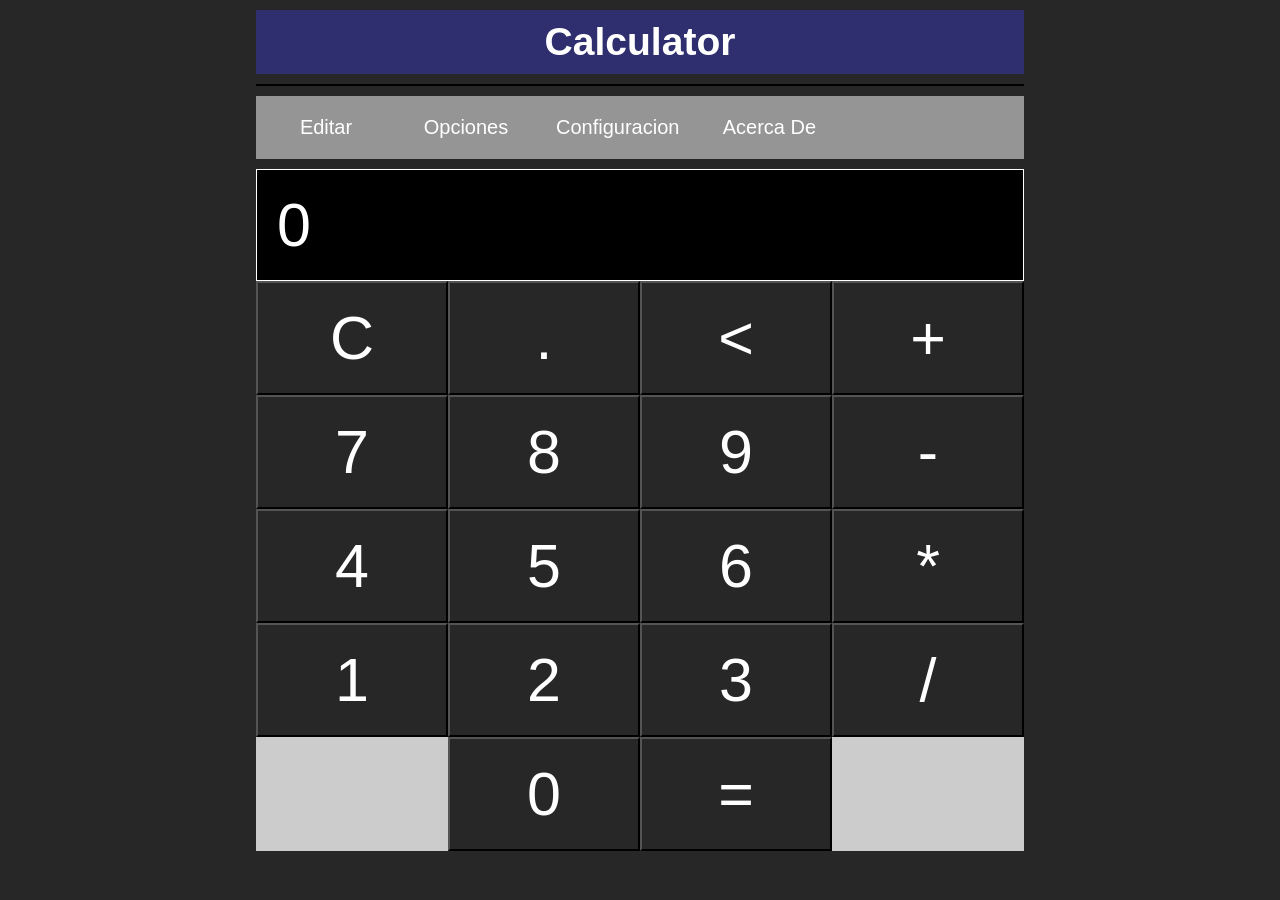
<file: index.html>
<!DOCTYPE html>
<html>

<head>
    <title>Calculator</title>
    <meta charset="utf-8">
    <meta name="viewport" content="width=device-width, initial-scale=1.0">
    <link rel="stylesheet" href="css/calculator.css">
    <link rel="icon" href="img/calculator.png" type="image/gif">
    <script src="js/calculator.js"></script>
</head>

<body>
    <header>
        <h1>Calculator</h1>
        <hr>
        <div class="nav">
            <a href="#" onclick="aunNo()">Editar</a>
            <a href="#" onclick="aunNo()">Opciones</a>
            <a href="#" onclick="aunNo()">Configuracion</a>
            <a href="#" onclick="aunNo()">Acerca De</a>
        </div>
    </header>
    <main>
        <div class="card">
            <form name="pant">
                <input type="textview" name="textview" value="0">
            </form>
            <div class="keyboard">
                <input type="button" value="C" onclick="limpiar()">
                <input type="button" value="." onclick="insertar('.')">
                <input type="button" value="<" onclick="borrar()">
                <input type="button" value="+" onclick="insertar('+')">
                <input type="button" value="7" onclick="insertar('7')">
                <input type="button" value="8" onclick="insertar('8')">
                <input type="button" value="9" onclick="insertar('9')">
                <input type="button" value="-" onclick="insertar('-')">
                <input type="button" value="4" onclick="insertar('4')">
                <input type="button" value="5" onclick="insertar('5')">
                <input type="button" value="6" onclick="insertar('6')">
                <input type="button" value="*" onclick="insertar('*')">
                <input type="button" value="1" onclick="insertar('1')">
                <input type="button" value="2" onclick="insertar('2')">
                <input type="button" value="3" onclick="insertar('3')">
                <input type="button" value="/" onclick="insertar('/')">
                <input type="button" value="0" onclick="insertar('0')">
                <input type="button" value="=" onclick="igual()">
            </div>
        </div>
    </main>
</body>

</html>
</file>
<file: css/calculator.css>
* {
    font-family: Arial, Helvetica, sans-serif;
    color: white;
    margin: 0;
    padding: 0;
    font-size: 125%;
}

body {
    background: #272727;
}

header h1 {
    text-align: center;
    background: #2f2e6e;
    display: block;
    padding: 10px;
    margin: 10px 20%;
}

header hr {
    border: solid 1px #000000;
    margin: 10px 20%;
}

.nav {
    background: #959595;
    margin: 10px 20%;
    display: flex;
    flex-direction: row;
    text-decoration: 0;
    justify-content: flex-start;
}

a {
    align-items: center;
    padding: 20px;
    background: #959595;
    min-width: 5rem;
    text-align: center;
    font-size: 20px;
    text-decoration: none;
    transition: ease;
    transition-duration: 500ms;
}

a:hover {
    background: #5250be;
    transition-duration: 500ms;
}

input[type="textview"] {
    background: black;
    border: 1px white solid;
    width: 100%;
    box-sizing: border-box;
}

.card {
    background: #cccccc;
}

.keyboard {
    width: 100%;
    display: flex;
    flex-flow: row wrap;
    justify-content: center;
}

main {
    display: flex;
    margin: 10px 20%;
    flex-direction: row;
    justify-content: center;
}

input {
    padding: 20px;
}

input[type="button"] {
    background-color: #272727;
    cursor: pointer;
    width: 25%;
    height: 16%;
    transition-duration: 300ms;
}

input[type="button"]:hover {
    background-color: #424242;
    transition-duration: 500ms;
}

@media screen and (max-width: 1000px) {
    .nav {
        flex-direction: column;
    }
    input {
        padding: 2px;
    }
}
</file>
